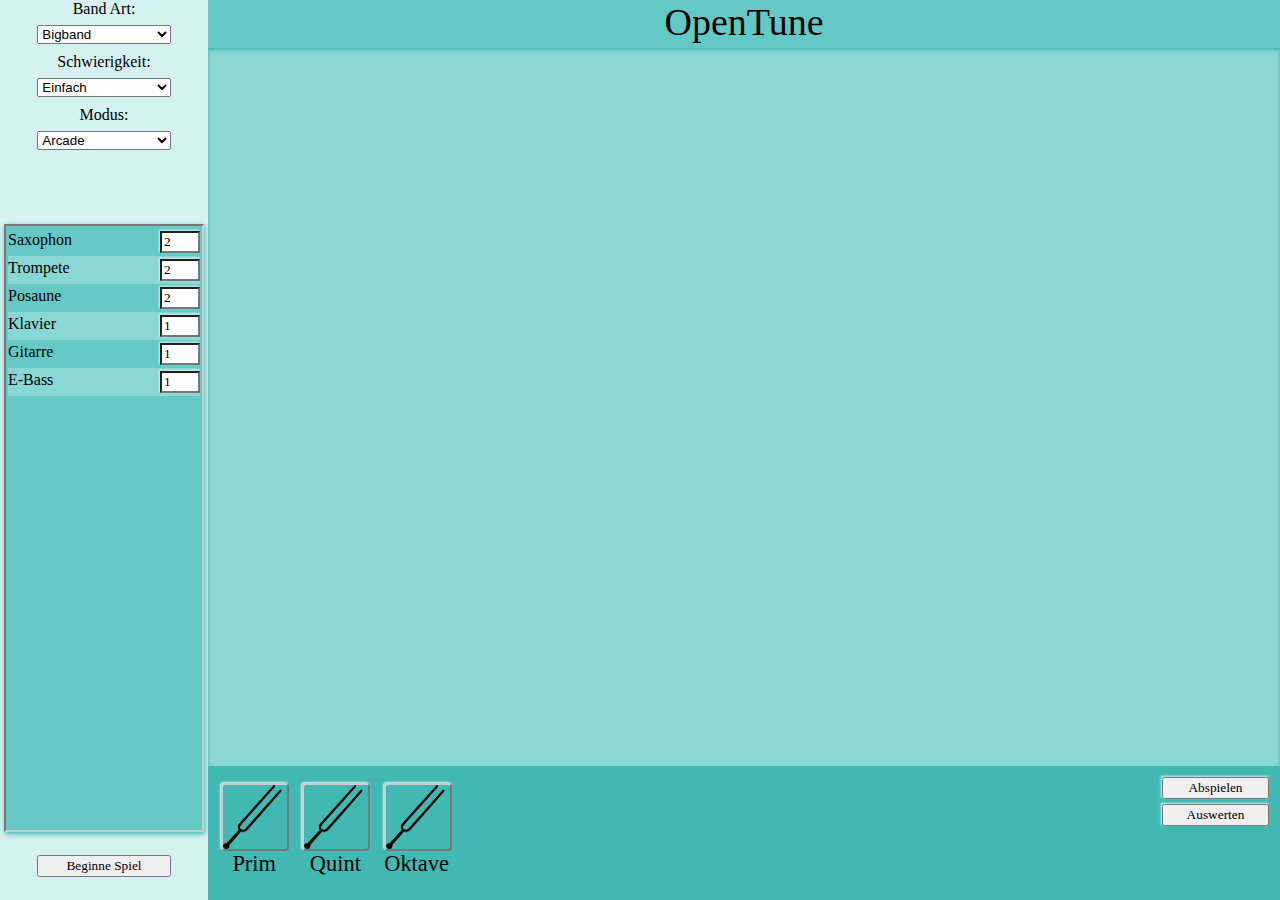
<file: src/index.html>
﻿<head>
  <meta http-equiv="content-type" content="text/html; charset=utf-8">
  <title>OpenTune</title>
  <link rel="stylesheet" href="css/sidebar.css" type="text/css" />
  <link rel="stylesheet" href="css/instrument.css" type="text/css" />
  <link rel="stylesheet" href="css/jquery-ui.css" type="text/css" />
  <script type="text/javascript" src="js/jquery.js"></script>
  <script type="text/javascript" src="js/jquery-ui.js"></script>
  <script type="text/javascript" src="js/progressbar/progressbar.js"></script>
  <script type="text/javascript" src="js/modell.js"></script>
  <script type="text/javascript" src="js/gui.js"></script>
  <script type="text/javascript" src="js/generate_konkreteElemente.js"></script>
  <script type="text/javascript" src="js/difficulty.js"></script>
  <script type="text/javascript" src="js/slider.js"></script>
  <script type="text/javascript" src="js/random.js"></script>
  <script type="text/javascript" src="js/game.js"></script>
  <script type="text/javascript" src="js/logic.js"></script>
</head>

<body style="margin:0; padding: 0; border:0; width:100%; height:100%; font-family:fantasy ;">
  <div id="sidebar">
    Band Art:<br />
    <select id="besetzungen" size="1" class="DropDown SidebarElement">
      <!--<option>
        Eigene Auswahl
      </option> -->
    </select><br />
    Schwierigkeit:<br />
    <select id="difficulty_sel" size="1" class="DropDown SidebarElement">
	
    </select><br />
    Modus:<br />
    <select id="modus_sel" size="1" class="DropDown SidebarElement" style="margin-bottom:5em">
    </select><!--<br />-->
    <div id="instrumentVorlagen" class="container SidebarElement">
      <!-- <div>
        <span>This is checkbox</span> <input class="checkboxC" type="number" />
      </div><br /> -->
    </div><br />
	<!--<input class="SidebarElement button" type="button" name="Helpbutton" value="Hilfe" />-->
	<input class="SidebarElement button" type="button" name="Playbutton" value="Beginne Spiel" onclick="startGame();"/>
  </div>
  <div id="content">
	<div class="BandNamediv">
		<div id="timePBar"><div id="timePBar_lable"></div></div>
		<div class="BandNameText">
			OpenTune
		</div>
	</div>
	<div class="SpielFlaeche">
	</div>
	<div class="ButtonLeiste">
		<div style="width:100%; height: 100%;">
			<div class="leftButtons">
				<!--Hilfen: <p id="help_counter" style="display: inline;">III</p>
				<br />-->				
				<div class="stimmgabel">
					<input type="image" src="./img/tuneing-fork.png" class="instrument_button" onClick="spieleStimmgabel('_normal')">
					<br/>Prim
				</div>
				<div class="stimmgabel">
					<input type="image" src="./img/tuneing-fork.png" class="instrument_button" onClick="spieleStimmgabel('_quint')">
					<br/>Quint
				</div>
				<div class="stimmgabel">
					<input type="image" src="./img/tuneing-fork.png" class="instrument_button" onClick="spieleStimmgabel('_octave')">
					<br/>Oktave
				</div>
			</div>
			<div class="centerButtons" id="middle_bottom_div">
				<div id="help_div">
				<span id ="help_label" style="display : inline;">Hilfen: </span>
				<p id="help_counter" style="display: inline;"></p></div>
				<br/>
				<input id="stimmung" class="button" type="button" name="Stimmgerät" value="Stimmgerät" />
				<div id="stimmgeraet" style="display: none;">
					<table style="border: 2px #ccc inset;">
						<td color0="#42b8b3" color1="red">-5</td>
						<td color0="#42b8b3" color1="orange">-4</td>
						<td color0="#42b8b3" color1="orange">-3</td>
						<td color0="#42b8b3" color1="yellow">-2</td>
						<td color0="#42b8b3" color1="yellow">-1</td>
						<td color0="#42b8b3" color1="green">00</td>
						<td color0="#42b8b3" color1="yellow">+1</td>
						<td color0="#42b8b3" color1="yellow">+2</td>
						<td color0="#42b8b3" color1="orange">+3</td>
						<td color0="#42b8b3" color1="orange">+4</td>
						<td color0="#42b8b3" color1="red">+5</td>
					</table>
				</div>
			</div>
			<div class="rightButtons">
				<!--<input class="button" type="button" name="Bewegungsbutton" value="Bewegen" />
				<br />-->
				<input class="button" type="button" name="AbspielButton" value="Abspielen" onClick="spieleAlleInstrumenteAb();" />
				<br />
				<input class="button" type="button" name="Auswertungsbutton" value="Auswerten" onClick="Auswertungausfuehren();" /><br />
			</div>
		</div>
	</div>
  <script>
		var stimmgerätProgressID = -1;
		function fixSize(){
			$("#content").css("width",$(window).width()-$("#sidebar").width());
			$("#content").css("left",$("#sidebar").width());
			/*$(".ButtonLeiste").css("height",$(window).height()*0.17);
			$(".BandNamediv").css("height",$(window).height()*0.08);*/
			$(".SpielFlaeche").css("height",$(window).height()-($(".ButtonLeiste").height()+$(".BandNamediv").height()));
			$(".container").css("height",$(window).height()-$(".container").offset().top-75);
		}
		
		function init(){
			fixSize();
			stimmgeraetProgressID = createProgressbar($("#stimmgeraet"));
			setElement(stimmgeraetProgressID,-1,true);
		}
		
		$(document).ready(init);
		$(window).resize(fixSize);
  </script>
</body>
</html>
</file>
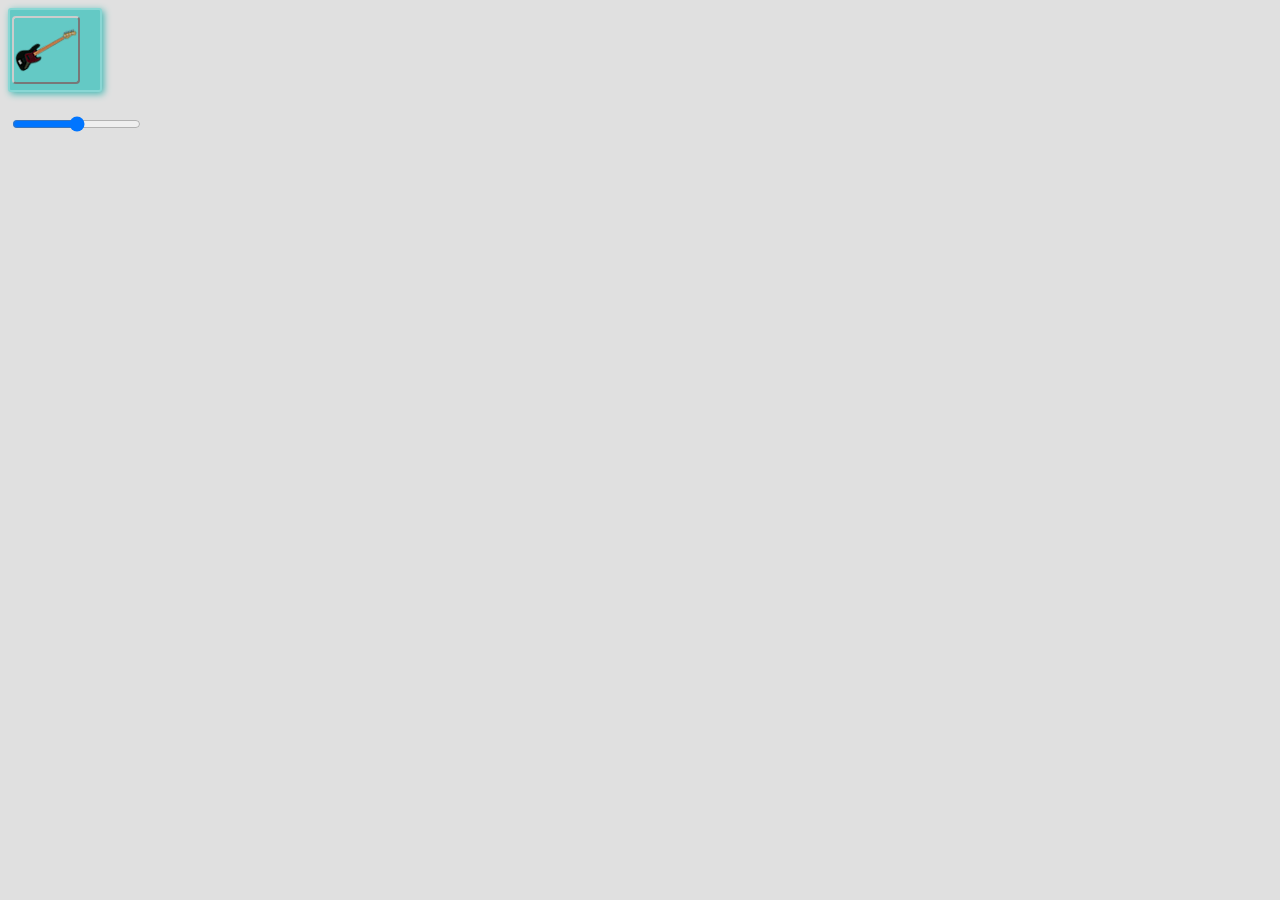
<file: src/instrument.html>
<html>
<head>
	<link rel="stylesheet" href="./css/instrument.css" type="text/css" />
</head>
<body>
	<div class="instrument_frame" id="in_1_frame">
		<input type="image" src="./img/ebass.png" id="in_1_button" class="instrument_button" >
		<input id="in_1_slider" class="instrument_slider" type="range" min="-10" max="10" step="5" orient="vertical">
	</div>
</body>
</html>
</file>
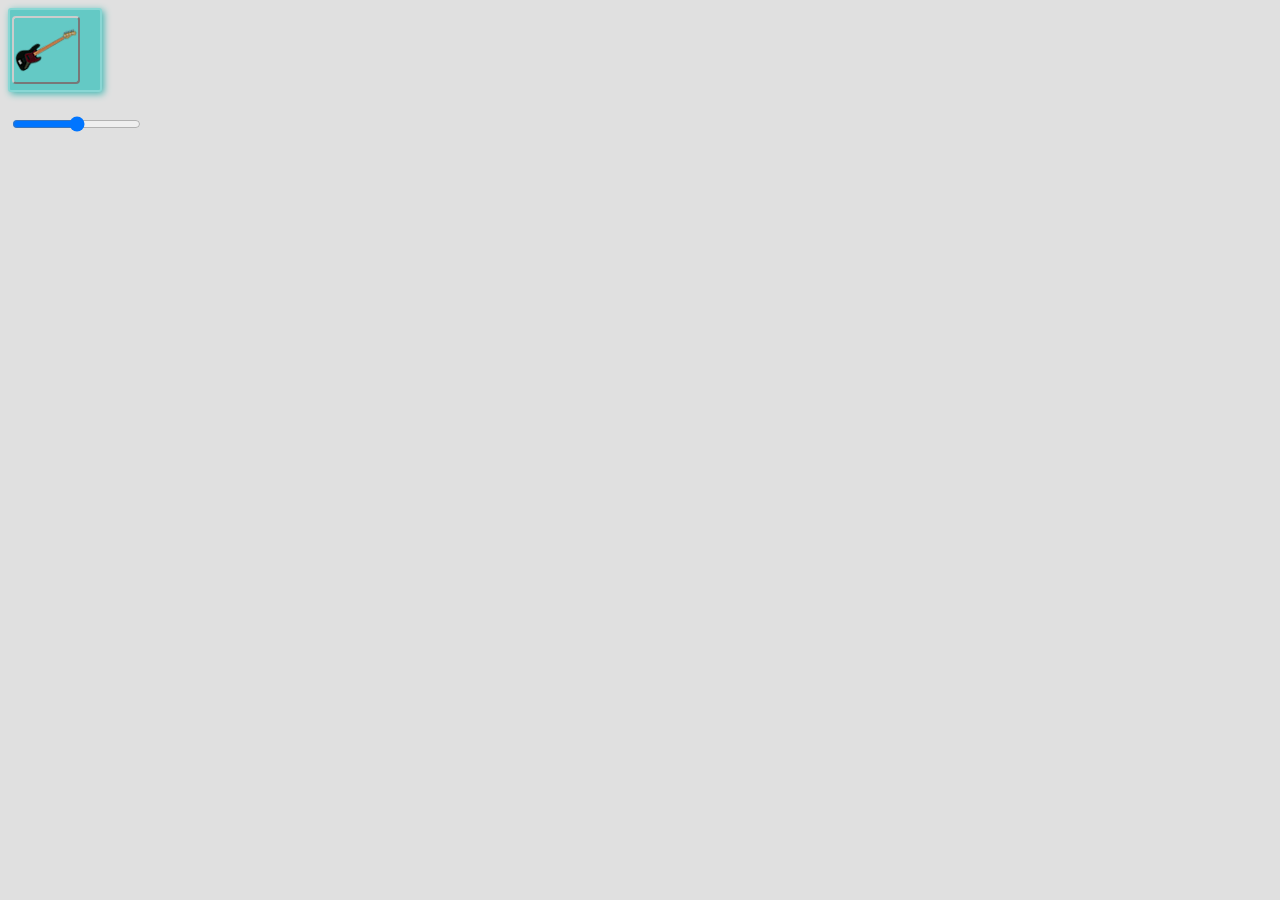
<file: src/html/instrument.html>
<html>
<head>
	<link rel="stylesheet" href="../css/instrument.css" type="text/css" />
</head>
<body>
	<div class="instrument_frame" id="in_1_frame">
		<input type="image" src="../img/ebass.png" id="in_1_button" class="instrument_button" >
		<input id="in_1_slider" class="instrument_slider" type="range" min="-10" max="10" step="5" orient="vertical">
	</div>
</body>
</html>
</file>
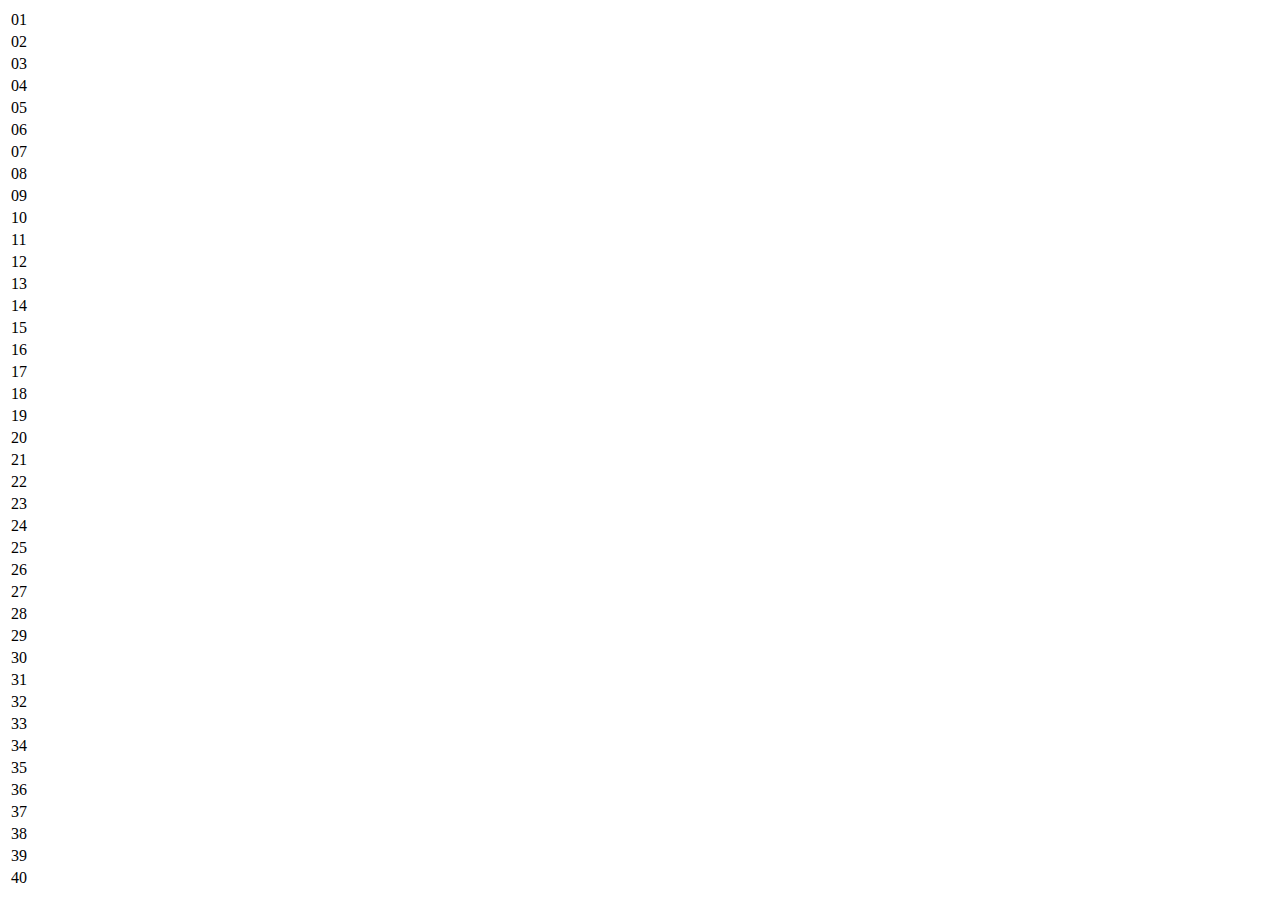
<file: src/html/progressbar.html>
<html>
<head>
	<script src="../js/jquery.js"></script>
</head>
<body>
<script src="../js/progressbar/progressbar.js"></script>

<div id="PBar"><table>
<tr><td>01</td></tr>
<tr><td>02</td></tr>
<tr><td>03</td></tr>
<tr><td>04</td></tr>
<tr><td>05</td></tr>
<tr><td>06</td></tr>
<tr><td>07</td></tr>
<tr><td>08</td></tr>
<tr><td>09</td></tr>
<tr><td>10</td></tr>
<tr><td>11</td></tr>
<tr><td>12</td></tr>
<tr><td>13</td></tr>
<tr><td>14</td></tr>
<tr><td>15</td></tr>
<tr><td>16</td></tr>
<tr><td>17</td></tr>
<tr><td>18</td></tr>
<tr><td>19</td></tr>
<tr><td>20</td></tr>
<tr><td>21</td></tr>
<tr><td>22</td></tr>
<tr><td>23</td></tr>
<tr><td>24</td></tr>
<tr><td>25</td></tr>
<tr><td>26</td></tr>
<tr><td>27</td></tr>
<tr><td>28</td></tr>
<tr><td>29</td></tr>
<tr><td>30</td></tr>
<tr><td>31</td></tr>
<tr><td>32</td></tr>
<tr><td>33</td></tr>
<tr><td>34</td></tr>
<tr><td>35</td></tr>
<tr><td>36</td></tr>
<tr><td>37</td></tr>
<tr><td>38</td></tr>
<tr><td>39</td></tr>
<tr><td>40</td></tr>
</table></div>
</body>
</html>
</file>
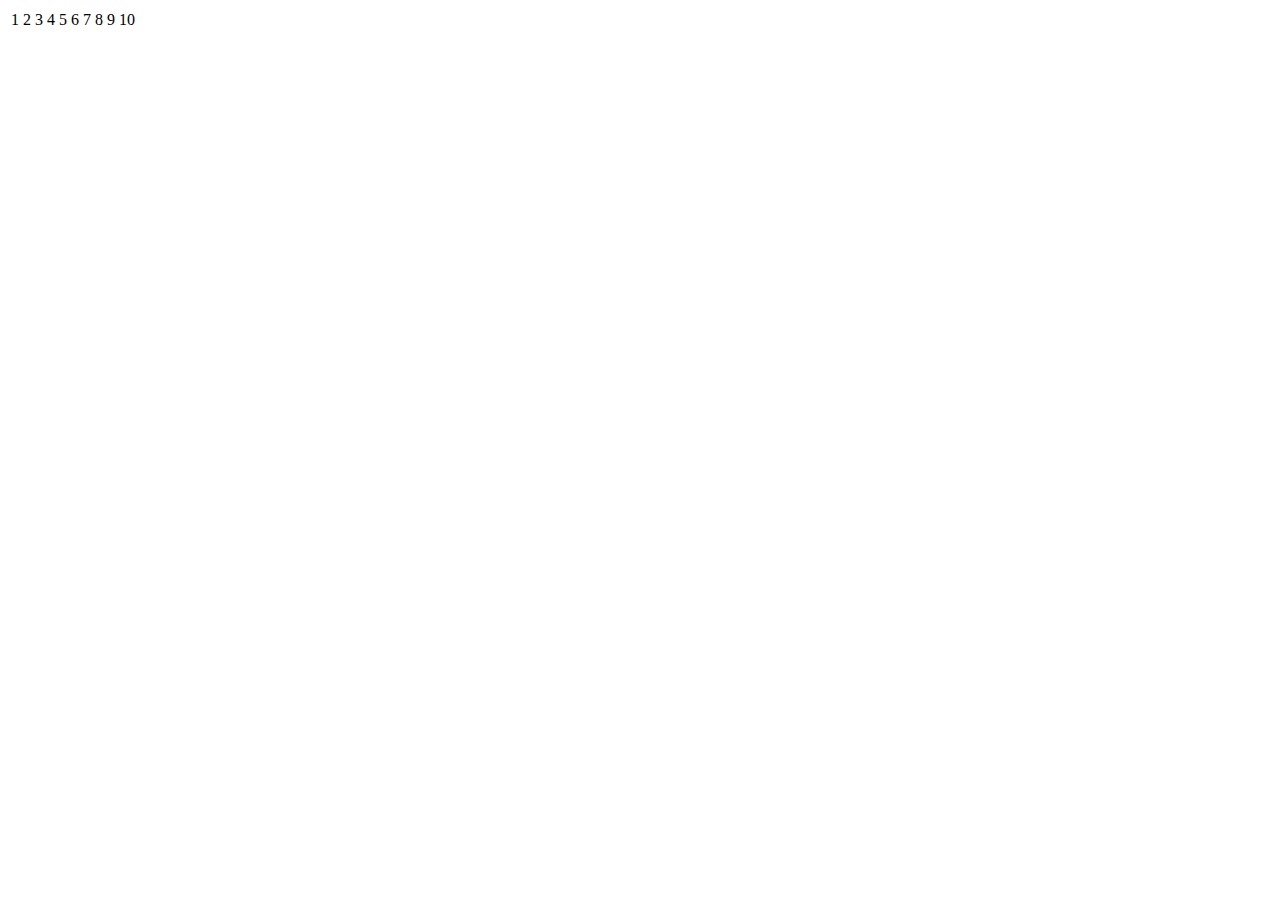
<file: src/js/progressbar.html>
<html>
<head>
	<script src="jquery.js"></script>
</head>
<body>
<script src="progressbar.js"></script>

<div id="PBar"><table><td>1</td><td>2</td><td>3</td><td>4</td><td>5</td><td>6</td><td>7</td><td>8</td><td>9</td><td>10</td></table></div>
</body>
</html>
</file>
<file: src/css/sidebar.css>
#sidebar{
	text-align: center;
	width: 13em; 
	background-color: #d5f1f0;
	height: 100%;
	float:left;
}

#content{
	/*background-color:blue;*/
	width:100%;
	height:100%;
	position: absolute;
}

.SidebarElement{
	width:10em;
	margin-top:0.5em;
	margin-bottom:0.7em;
	text-align: left;
}

.container { 
	border:2px inset #ccc; 
	width: 12em; 
	height: 10em; 
	overflow-y: auto; 
	margin-bottom: 1em;
	padding: 0.1em;
	display: inline-block;
	background-color: #64c9c5;
	box-shadow: 1px 2px 5px #42b8b3;
}

.container span {
}

#sidebar .button{
	text-align: center;
}

#content .ButtonLeiste .button{
	text-align:center;
	margin-bottom:0.35em;
	width : 8em;
}

.container .checkboxC{
	float:right;
	width: 3em;
	display: inline-block;
}

.container div{
	display: inline-block;
	width: 100%;
	padding-top: 3px;
	padding-bottom: 3px;
}

.BandNamediv{
	background-color:#64c9c5;
	width:100%;
	height:48px;
}

.BandNameText {
    font-size: 38px;
    height: 100%;
    width: 100%;
    text-align: center;
}

#timePBar{
	display: none;
	/*background-color: red;*/
	width: 20em;
	height: 30px;
	float: left;
	position: absolute;
	top: 7px;
	left: 6px;	
}

#timePBar_lable{
	padding: 2px;
	text-align: center;
	width: 100%;
	height: 20px;
	font-size: 20px;
	vertical-align: 100%;
	position: absolute;
}

.SpielFlaeche {
	background-color: #89d7d4;
	width:100%;
	height:75%;
	box-shadow: 0 2px 3px #42b8b3 inset;
}

.ButtonLeiste{
	/*font-weight:bold;*/
	font-size:1.4em;
	background-color: #42b8b3;
	width:100%;
	height:6em;
	text-align: center;
}

.Stimmgabel  {
	float:left;
	margin-right:0.5em;
}

.leftButtons{
	float: left;
	display: inline;
	padding-left: 0.5em;
	padding-top: 0.5em;
}

.centerButtons{
	display: inline-block;
	padding-top: 0.5em;
	position: relative;
}

.rightButtons{
	float: right;
	display: inline;
	padding-right: 0.5em;
	padding-top: 0.5em;
}

input{
	font-family: fantasy ;
	box-shadow: -1px -1px 2px #d5f1f0;
}
</file>
<file: src/css/instrument.css>
.instrument_frame{
	width: 90px;
	height: 80px;
	position: absolute;
	background-color: #64c9c5;
	/*vertical-align: middle;*/
	border: 2px #89d7d4 solid;
	border-radius: 3px;
	box-shadow: 2px 2px 7px #42b8b3;
}

.instrument_button{
	margin: 0;
	margin-top: 6px;
	margin-left: 2px;
	width: 64px;
	height: 64px;
	float: left;
	border: 2px #ccc outset;
	border-radius: 4px;
}

.instrument_button:hover{
	border: 2px #fff outset;
}

.instrument_button:active{
	border: 2px #ccc inset;
}

.instrument_slider{
	margin: 0;
	margin-top: 5px;
	margin-left: 2px;
	height: 70px;
}

body{
	/*margin: 0;*/
	padding: 0;
	background-color: #e0e0e0;
}
</file>
